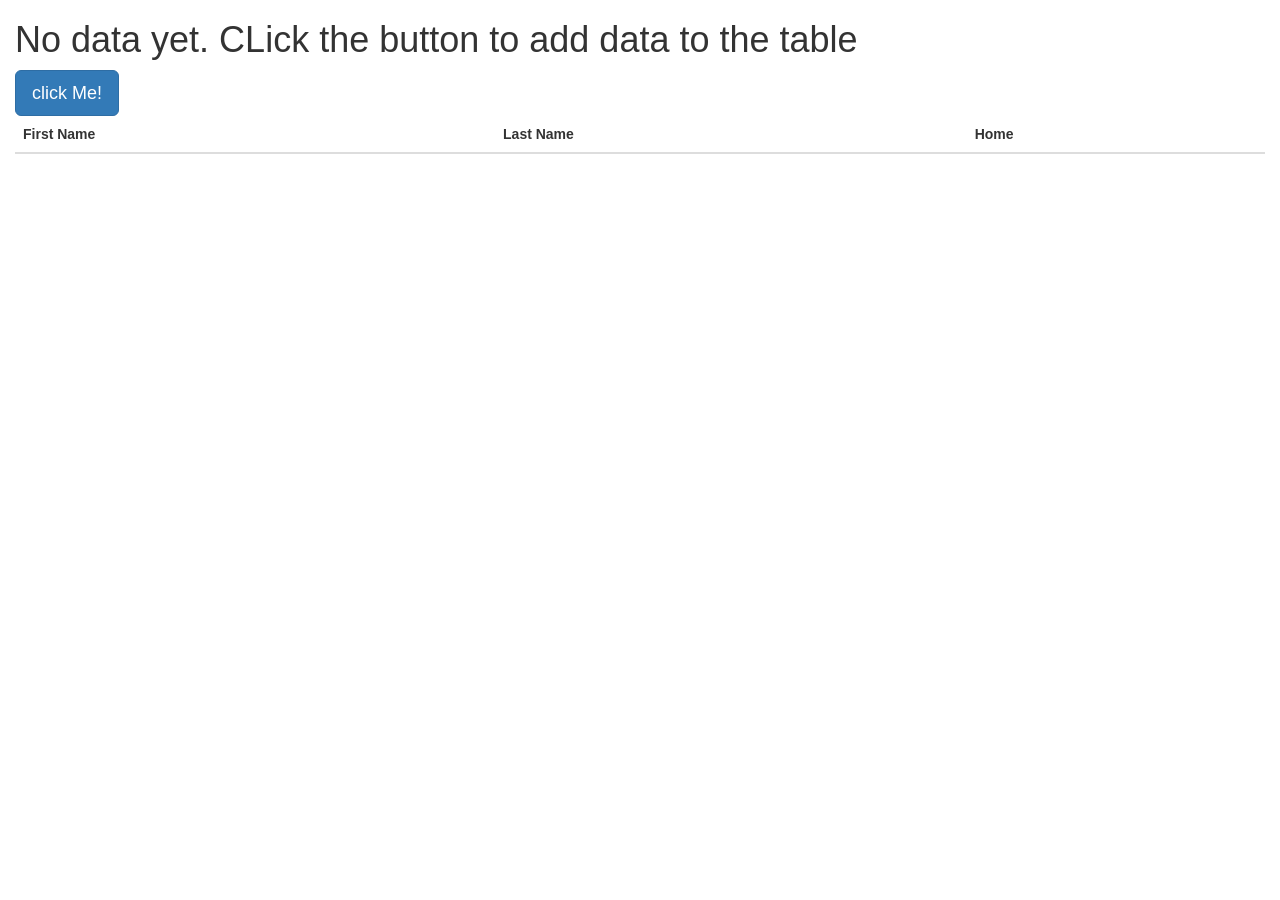
<file: index.html>
<!DOCTYPE html>
<html>
  <head>
    <meta charset="utf-8">
    <title></title>
  </head>
  <body>
    <div class="container-fluid">

      <script src="https://cdnjs.cloudflare.com/ajax/libs/jquery/3.2.1/jquery.js"></script>
      <link rel="stylesheet" href="master.css">
      <link rel="stylesheet" href="https://maxcdn.bootstrapcdn.com/bootstrap/3.3.7/css/bootstrap.min.css" integrity="sha384-BVYiiSIFeK1dGmJRAkycuHAHRg32OmUcww7on3RYdg4Va+PmSTsz/K68vbdEjh4u" crossorigin="anonymous">

      <script type="text/javascript">
        var table_data = [
                          { first_name : 'Rose',
                           last_name  : 'Tyler',
                           home       : 'Earth' },
                         { first_name : 'Zoe',
                           last_name  : 'Heriot',
                           home       : 'Space Station W3'},
                         { first_name : 'Jo',
                           last_name  : 'Grant',
                           home       : 'Earth'},
                         { first_name : 'Leela',
                           last_name  : null,
                           home       : 'Unspecified'},
                         { first_name : 'Romana',
                           last_name  : null,
                           home       : 'Gallifrey'},
                         { first_name : 'Clara',
                           last_name  : 'Oswald',
                           home       : 'Earth'},
                         { first_name : 'Adric',
                           last_name  : null,
                           home       : 'Alzarius'},
                         { first_name : 'Susan',
                           last_name  : 'Foreman',
                           home       : 'Gallifrey'}
                      ];

        $( document ).ready(function() {
          $( "#one" ).click(function() {
          for(var i = 0; i <= table_data.length-1 ;i++){
            console.log(i)
            $( ".names" ).append("<tr> <td>" + table_data[i].first_name + "</td>" + "<td>" + table_data[i].last_name + "</td>" + "<td>" + table_data[i].home + "</td> </tr>");
          }
          console.log( "page loaded!" );
          });
        });
      </script>
      <h1>No data yet. CLick the button to add data to the table</h1>
      <button class="btn btn-primary btn-lg" id="one">click Me!</button>

      <table class="table">
        <thead>
          <tr>
            <th>First Name</th>
            <th>Last Name</th>
            <th>Home</th>
          </tr>
        </thead>
        <tbody class="names">

        </tbody>
      </table>

    </div>
  </body>
</html>
</file>
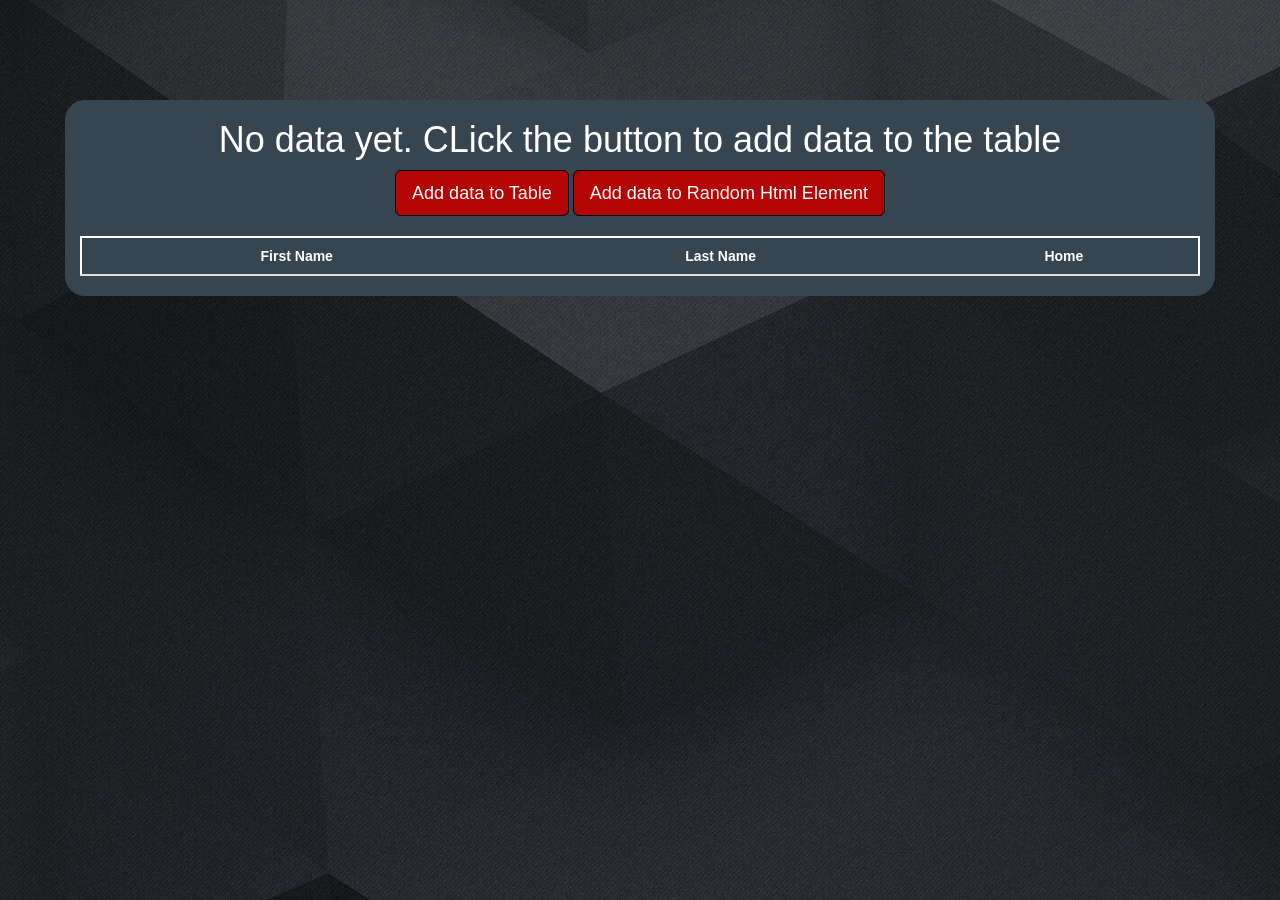
<file: jqueryWithArrofObj/index.html>
<!DOCTYPE html>
<html>
  <head>
    <meta charset="utf-8">
    <title></title>
  </head>
  <body>
    <div id="backgound-image">
      <div class="container-fluid">

        <script src="https://cdnjs.cloudflare.com/ajax/libs/jquery/3.2.1/jquery.js"></script>
        <link rel="stylesheet" href="master.css">
        <link rel="stylesheet" href="https://maxcdn.bootstrapcdn.com/bootstrap/3.3.7/css/bootstrap.min.css" integrity="sha384-BVYiiSIFeK1dGmJRAkycuHAHRg32OmUcww7on3RYdg4Va+PmSTsz/K68vbdEjh4u" crossorigin="anonymous">
        <script type="text/javascript">
          var table_data = [
                            { first_name : 'Rose',
                             last_name  : 'Tyler',
                             home       : 'Earth' },
                           { first_name : 'Zoe',
                             last_name  : 'Heriot',
                             home       : 'Space Station W3'},
                           { first_name : 'Jo',
                             last_name  : 'Grant',
                             home       : 'Earth'},
                           { first_name : 'Leela',
                             last_name  : null,
                             home       : 'Unspecified'},
                           { first_name : 'Romana',
                             last_name  : null,
                             home       : 'Gallifrey'},
                           { first_name : 'Clara',
                             last_name  : 'Oswald',
                             home       : 'Earth'},
                           { first_name : 'Adric',
                             last_name  : null,
                             home       : 'Alzarius'},
                           { first_name : 'Susan',
                             last_name  : 'Foreman',
                             home       : 'Gallifrey'}
                        ];

          //Array of random Elemets on page
          //only run this when the page has fully loaded
          $( document ).ready(function() {
            //allow only one click of the button
            $( "#tableData" ).one("click",function() {
              //go trough every element in object and stop when at the end
              for(var i = 0; i <= table_data.length-1 ;i++){
                console.log(table_data[i])
                //finding all entried with null and replacing with string
                  if(table_data[i].last_name == null){
                    table_data[i].last_name = "No Data Entered"
                  }
                  //append a row with data from the list above
                  $( ".names" ).append("<tr> <td>" + table_data[i].first_name + "</td>" + "<td>" + table_data[i].last_name + "</td>" + "<td>" + table_data[i].home + "</td> </tr>");
              }
            });
            //INSERT OBJECT DATA TO CONTAINER
            $( "#containerData" ).click(function() {
              //go trough every element in object and stop when at the end
              var ElementArr = ['#header', '#first_name', '#last_name']
              var rand = ElementArr[Math.floor(Math.random() * ElementArr.length)];
              console.log(rand)
              console.log(ElementArr)
              for(var i = 0; i <= table_data.length-1 ;i++){
                // console.log(table_data[i])
                //finding all entried with null and replacing with string

                  if(table_data[i].last_name == null){
                    table_data[i].last_name = "No Data Entered"
                  }

                  //append a row with data from the list above
                  $(rand).append("<p> First Name: " + table_data[i].first_name + ", Last Name: " + table_data[i].last_name + ", Home: " + table_data[i].home + "</p>");
              }
            });


          console.log( "page loaded!" );
          });
        </script>
        <h1 id="header">No data yet. CLick the button to add data to the table</h1>
        <!-- button with id (event listener looking for this) -->
        <button class="btn btn-primary btn-lg" id="tableData">Add data to Table</button>
        <button class="btn btn-primary btn-lg" id="containerData">Add data to Random Html Element</button>
        <table class="table">
          <thead>
            <tr>
              <th id="first_name">First Name</th>
              <th id="last_name">Last Name</th>
              <th>Home</th>
            </tr>
          </thead>
          <tbody class="names">
            <!-- appending things here  -->
          </tbody>
        </table>
      </div>
    </div>
  </body>
</html>
</file>
<file: master.css>
h1{
  margin:auto;
}
</file>
<file: jqueryWithArrofObj/master.css>
body{
  color: white !important;
  text-align: center !important;
}
.table>thead>tr>th{
  text-align: center;
}

.container-fluid{
  margin-top: 100px;
  background-color: #36454f;
  border-radius: 20px;
  margin-left: 65px !important;
  margin-right: 65px !important;
}
#backgound-image{
  background-image: url("backgroundPic.jpg");
  position: fixed;
  width: 100%;
  height: 100%;
  background-position: center;
  background-size: cover;
  background-repeat: no-repeat;
}

.table{
  margin-top: 20px;
  color:white;
  border: 2px white solid;
  border-radius: 40px;
}

.btn-primary{
  background-color: #b30505 !important;
  border-color: black !important;
}
</file>
